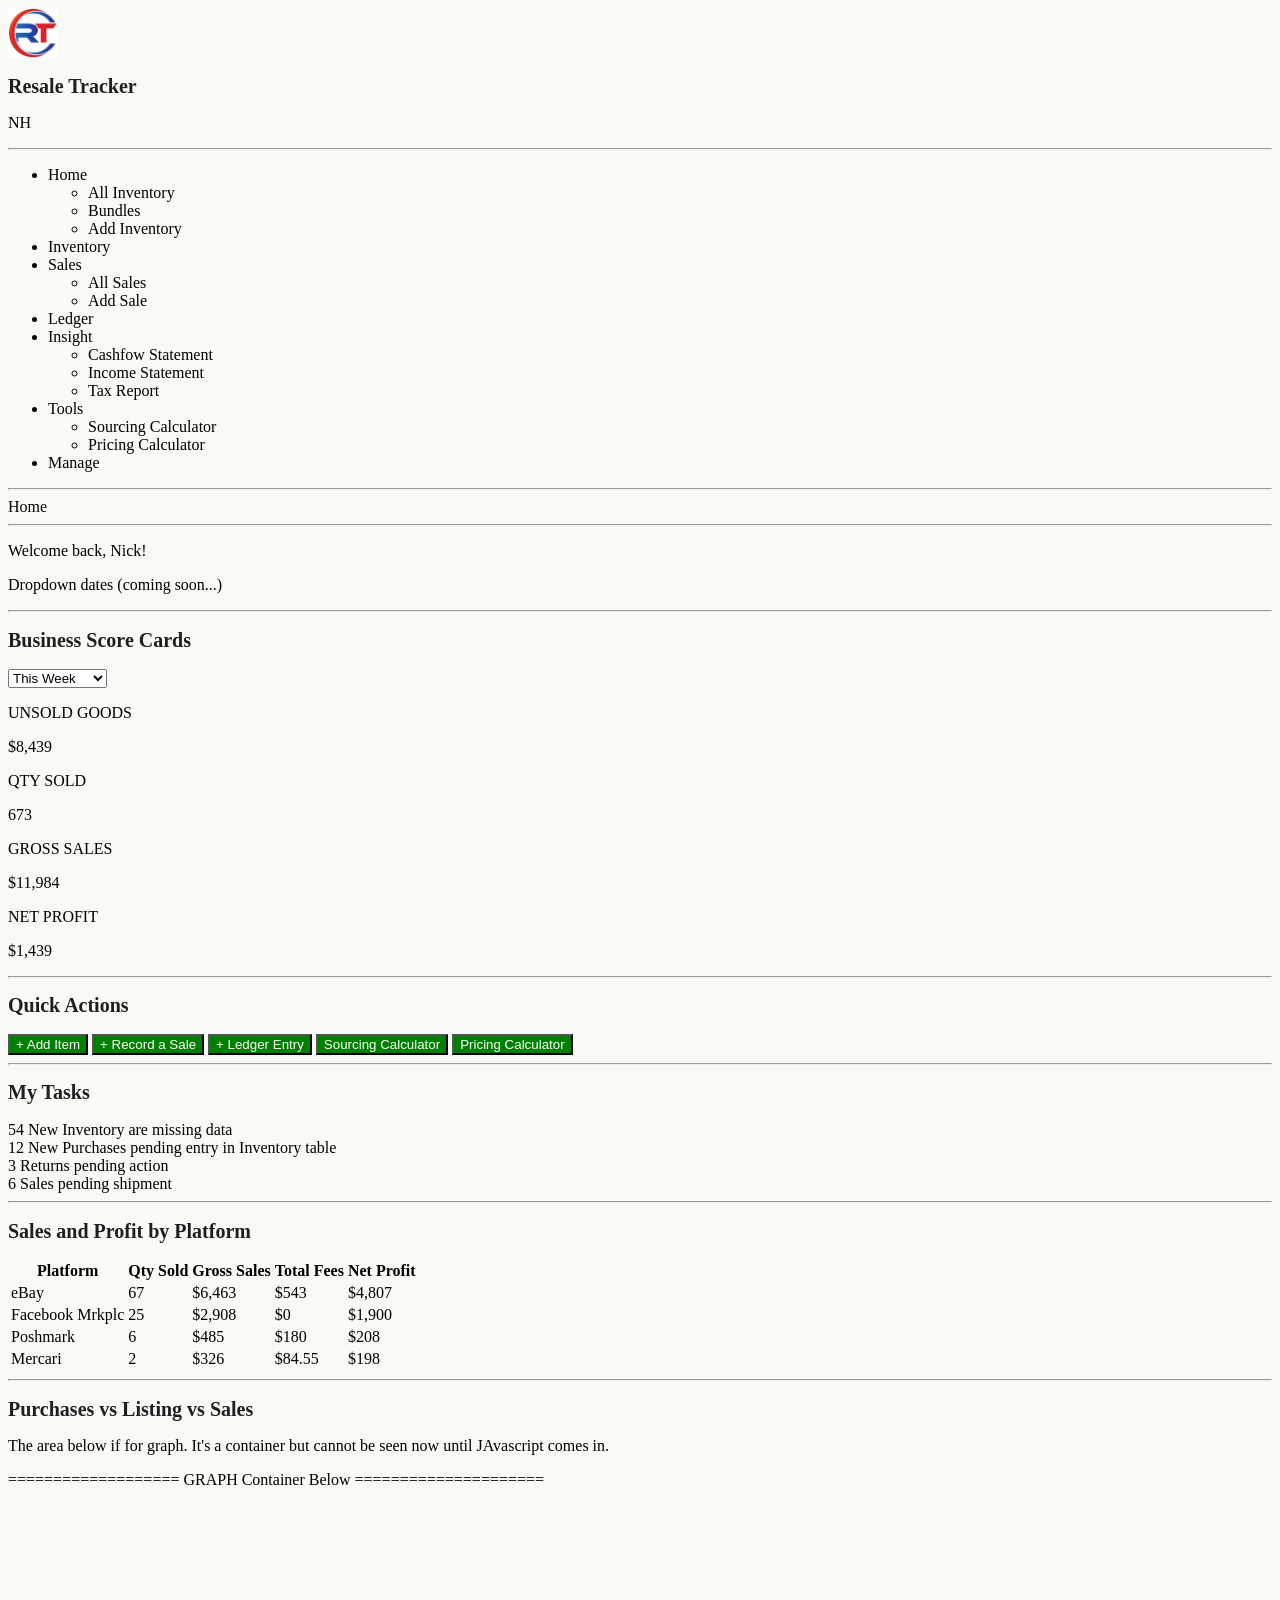
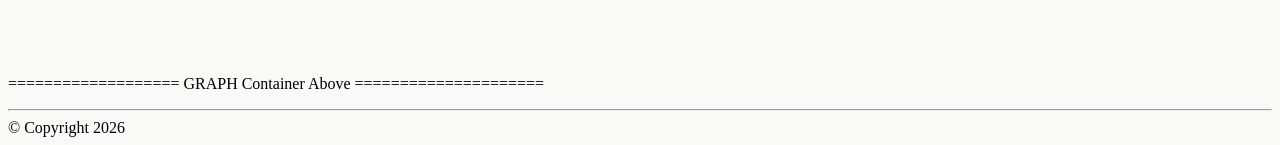
<file: Vanilla/index.html>
<!DOCTYPE html>
<html lang="en">
    <head>
        <title>Resale Tracker</title>
        <meta charset="UTF-8">
        <meta name="viewport" content="width=device-width, initial-scale=1.0">
        <meta name="description" content="Resale Tracker: Inventory Management System for Resellers">
        <link rel="stylesheet" href="styles.css">
    </head>
    <body>
        <!-- Some Semantic elements -->
         <header class="app-header">
            <img class="app-logo" src="rt-logo-test.PNG" alt="Resale Tracker logo" width="50" height="50">
            <h1 class="app-title">Resale Tracker</h1>
            <p class="user-initials">NH</p>
         </header>
         <hr>
         <nav class="sidebar-nav"> <!-- Main App Navigation -->
            <ul class="nav-list">
                <li class="nav-item">Home
                    <ul class="nav-sublist">
                        <li class="nav-subitem">All Inventory</li>
                        <li class="nav-subitem">Bundles</li>
                        <li class="nav-subitem">Add Inventory</li>
                    </ul>
                </li>
                <li class="nav-item">Inventory</li>
                <li class="nav-item">Sales
                    <ul class="nav-sublist">
                        <li class="nav-subitem">All Sales</li>
                        <li class="nav-subitem">Add Sale</li>
                    </ul>
                </li>
                <li class="nav-item">Ledger</li>
                <li class="nav-item">Insight
                    <ul class="nav-sublist">
                        <li class="nav-subitem">Cashfow Statement</li>
                        <li class="nav-subitem">Income Statement</li>
                        <li class="nav-subitem">Tax Report</li>
                    </ul>
                </li>
                <li class="nav-item">Tools
                    <ul class="nav-sublist">
                        <li class="nav-subitem">Sourcing Calculator</li>
                        <li class="nav-subitem">Pricing Calculator</li>
                    </ul>
                </li>
                <li class="nav-item">Manage</li>
            </ul>
         </nav> 
         <hr>
         <main class="main-content">
            <!-- Home page main content -->
            <nav class="breadcrumb">Home</nav> <!-- Page Navigation (Breadcrumps) -->
            <hr>
            <p>Welcome back, Nick!</p>
            <p>Dropdown dates (coming soon...)</p>
            <hr> 
            <!-- Business Score Card Section --> 
            <section class="dashboard-section scorecards">
                <h2>Business Score Cards</h2>
                <form action="home-filter" method="get">
                    <select id="home-filter">
                        <option value="today">Today</option>
                        <option value="last-7days">Last 7 days</option>
                        <option value="last-14days">Last 14 days</option>
                        <option value="this-week" selected>This Week</option>
                        <option value="last-week">Last Week</option>
                        <option value="this-month">This Month</option>
                        <option value="last-month">Last Month</option>
                        <option value="last-quarter">Last Quarter</option>
                        <option value="this-quarter">This Quarter</option>
                        <option value="year-to-date">Year To Date</option>                                                
                    </select>
                </form>
                <article class="scorecard">
                    <p class="scorecard-label">UNSOLD GOODS</p>
                    <P class="scorecard-value">$8,439</P>
                </article>
                <article class="scorecard">
                    <p class="scorecard-label">QTY SOLD</p>
                    <P class="scorecard-value">673</P>
                </article>
                <article class="scorecard">
                    <p class="scorecard-label">GROSS SALES</p>
                    <P class="scorecard-value">$11,984</P>
                </article>
                <article class="scorecard">
                    <p class="scorecard-label">NET PROFIT</p>
                    <P class="scorecard-value">$1,439</P>
                </article>
            </section>
            <hr>
            <!-- Quick Actions Section --> 
            <section class="dashboard-section quick-actions">
                <h2>Quick Actions</h2>
                <div class="action-buttons" action="open-form" method="post">
                    <button class="action-button" type="submit">+ Add Item</button>
                    <button class="action-button" type="submit">+ Record a Sale</button>
                    <button class="action-button" type="submit">+ Ledger Entry</button>
                    <button class="action-button" type="submit">Sourcing Calculator</button>
                    <button class="action-button" type="submit">Pricing Calculator</button>
                </div>
            </section>
            <hr>
            <!-- My Tasks Section --> 
            <section class="dashboard-section tasks-section">
                <h2>My Tasks</h2>
                <article class="task-item">54 New Inventory are missing data</article>
                <article class="task-item">12 New Purchases pending entry in Inventory table</article>
                <article class="task-item">3 Returns pending action</article>
                <article class="task-item">6 Sales pending shipment</article>
            </section>
            <hr>
            <!-- Sales By Platform --> 
            <section class="dashboard-section platform-sales">
                <h2>Sales and Profit by Platform</h2>
                <table class="data-table">
                    <thead>
                        <tr>
                            <th>Platform</th>
                            <th>Qty Sold</th>
                            <th>Gross Sales</th>
                            <th>Total Fees</th>
                            <th>Net Profit</th>
                        </tr>
                    </thead>
                    <tbody>
                        <tr>
                            <td>eBay</td>
                            <td>67</td>
                            <td>$6,463</td>
                            <td>$543</td>
                            <td>$4,807</td>
                        </tr>
                        <tr>
                            <td>Facebook Mrkplc</td>
                            <td>25</td>
                            <td>$2,908</td>
                            <td>$0</td>
                            <td>$1,900</td>
                        </tr>
                        <tr>
                            <td>Poshmark</td>
                            <td>6</td>
                            <td>$485</td>
                            <td>$180</td>
                            <td>$208</td>
                        </tr>
                        <tr>
                            <td>Mercari</td>
                            <td>2</td>
                            <td>$326</td>
                            <td>$84.55</td>
                            <td>$198</td>
                        </tr>
                    </tbody>
                </table>
            </section>
            <hr>
            <!-- Graph Section --> 
            <section class="dashboard-section sales-chart">
                <h2>Purchases vs Listing vs Sales</h2>
                <p>The area below if for graph. It's a container but cannot be seen now until JAvascript comes in.</p>
                <p>=================== GRAPH Container Below =====================</p>
                <div class="chart-container">
                    <canvas id="sales-chart">This space of a container for Graph - later in Javascript</canvas>
                </div>
                <p>=================== GRAPH Container Above =====================</p>
            </section>
            <hr>
         </main>
         <footer class="app-footer">© Copyright 2026</footer> <!--Short cut for the copywrit symbol on Mac = OPtions+G-->
    </body>
</html>
</file>
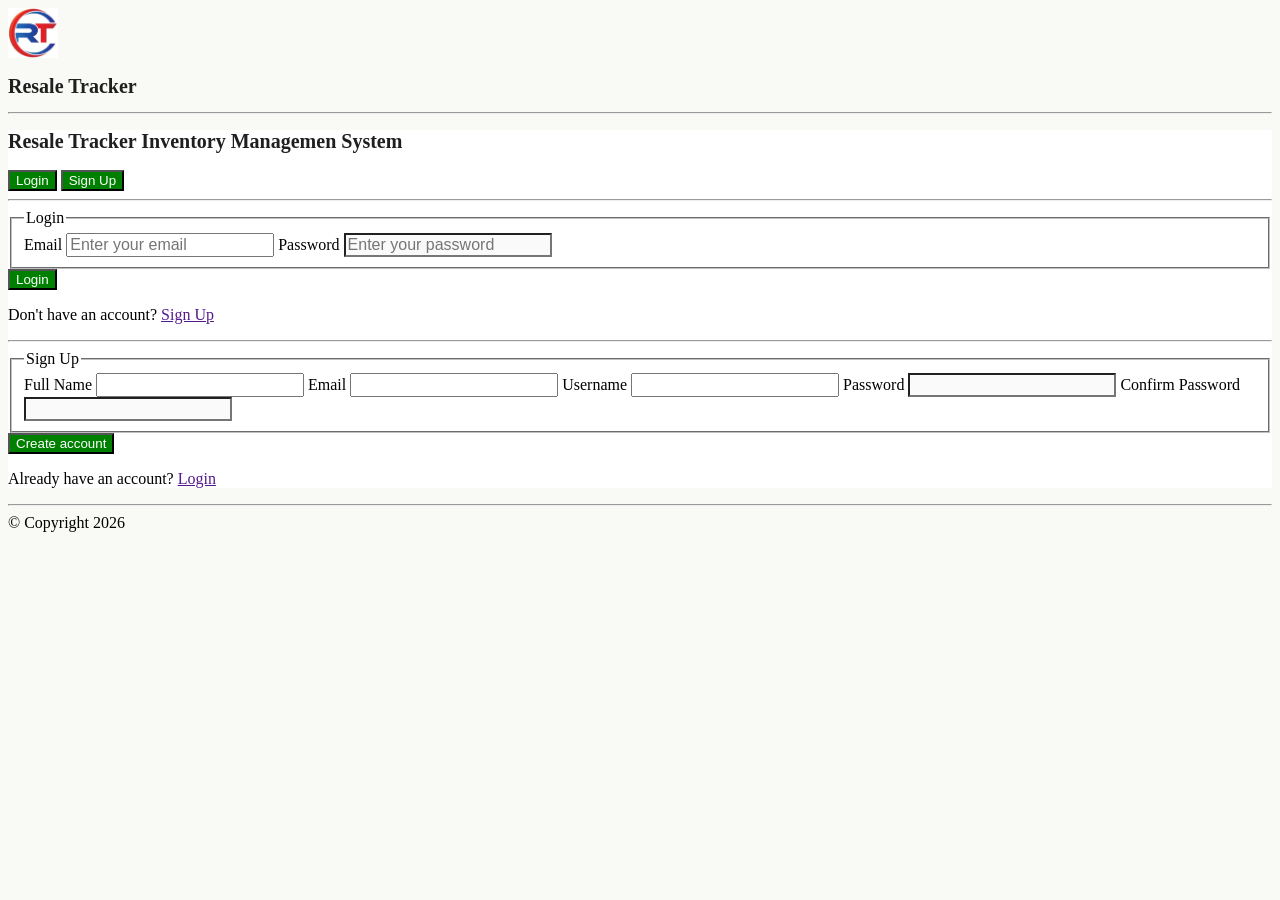
<file: Vanilla/authentication.html>
<!DOCTYPE html>
<html lang="en">
    <head>
        <title>Resale Tracker</title>
        <meta charset="UTF-8">
        <meta name="viewport" content="width=device-width, initial-scale=1.0">
        <meta name="description" content="Resale Tracker: Inventory Management System for Resellers">
        <link rel="stylesheet" href="styles.css">
    </head>
    <body>
        <header class="app-header">
            <img class="app-logo" src="rt-logo-test.PNG" alt="Resale Tracker logo" width="50" height="50">
            <h1 class="app-title">Resale Tracker</h1>
        </header>
        <hr>
        <main class="auth-page">
            <!-- Log-In & Sign-up Cards-->
            <section class="auth-section">
                <header class="auth-header">
                    <h2>Resale Tracker Inventory Managemen System</h2>
                </header>
                <!-- 0. Login / Signup Switch -->
                <div class="auth-switch">
                    <button class="auth-switch-login" type="button">Login</button>
                    <button class="auth-switch-signup" type="button">Sign Up</button>
                </div>
                <hr>
                <!-- 1. Login Card-->
                <form class="auth-card login-card" action="user-log-in" method="post">
                    <fieldset>
                        <legend>Login</legend>
                        <!--Login fields-->
                        <label class="form-label" for="email">Email</label>
                        <input class="form-input" type="text" id="email" name="email" placeholder="Enter your email" required>
                        <label class="form-label" for="password">Password</label>
                        <input class="form-input" type="password" id="password" name="password" placeholder="Enter your password" required>
                    </fieldset>
                    <button type="submit">Login</button>
                    <p>Don't have an account? 
                        <a href="">Sign Up</a>
                    </p> <!-- "Sign-Up" this should be a hyperlink to sign-up page. Add page link in href-->
                </form>
                <hr> 
                <!-- 2. Sign-Up Card -->
                <form class="auth-card signup-card" action="user-sign-up" method="post">
                    <fieldset>
                        <legend>Sign Up</legend>
                        <!--Signup fields-->
                        <label class="form-label" for="name">Full Name</label>
                        <input class="form-input" type="text" name="name">
                        <label class="form-label" for="email">Email</label>
                        <input class="form-input" type="text" id="email" name="email" required>
                        <label class="form-label" for="username">Username</label>
                        <input class="form-input" type="text" id="name" name="username">
                        <label class="form-label" for="password">Password</label>
                        <input class="form-input" type="password" id="password" name="password" required>
                        <label class="form-label" for="confirm-password">Confirm Password</label>
                        <input class="form-input" type="password" id="confirm-password" name="confirm-password" required>
                    </fieldset>
                    <button type="submit">Create account</button>
                    <p>Already have an account? 
                        <a href="">Login</a>
                    </p> <!-- "Log-In" this should be a hyperlink to log-in page. Add page link in href-->
                </form>
            </section>
        </main>
        <hr>
        <footer class="app-footer">© Copyright 2026</footer> <!--Short cut for the copywrit symbol on Mac = OPtions+G-->
    </body>
</html>
</file>
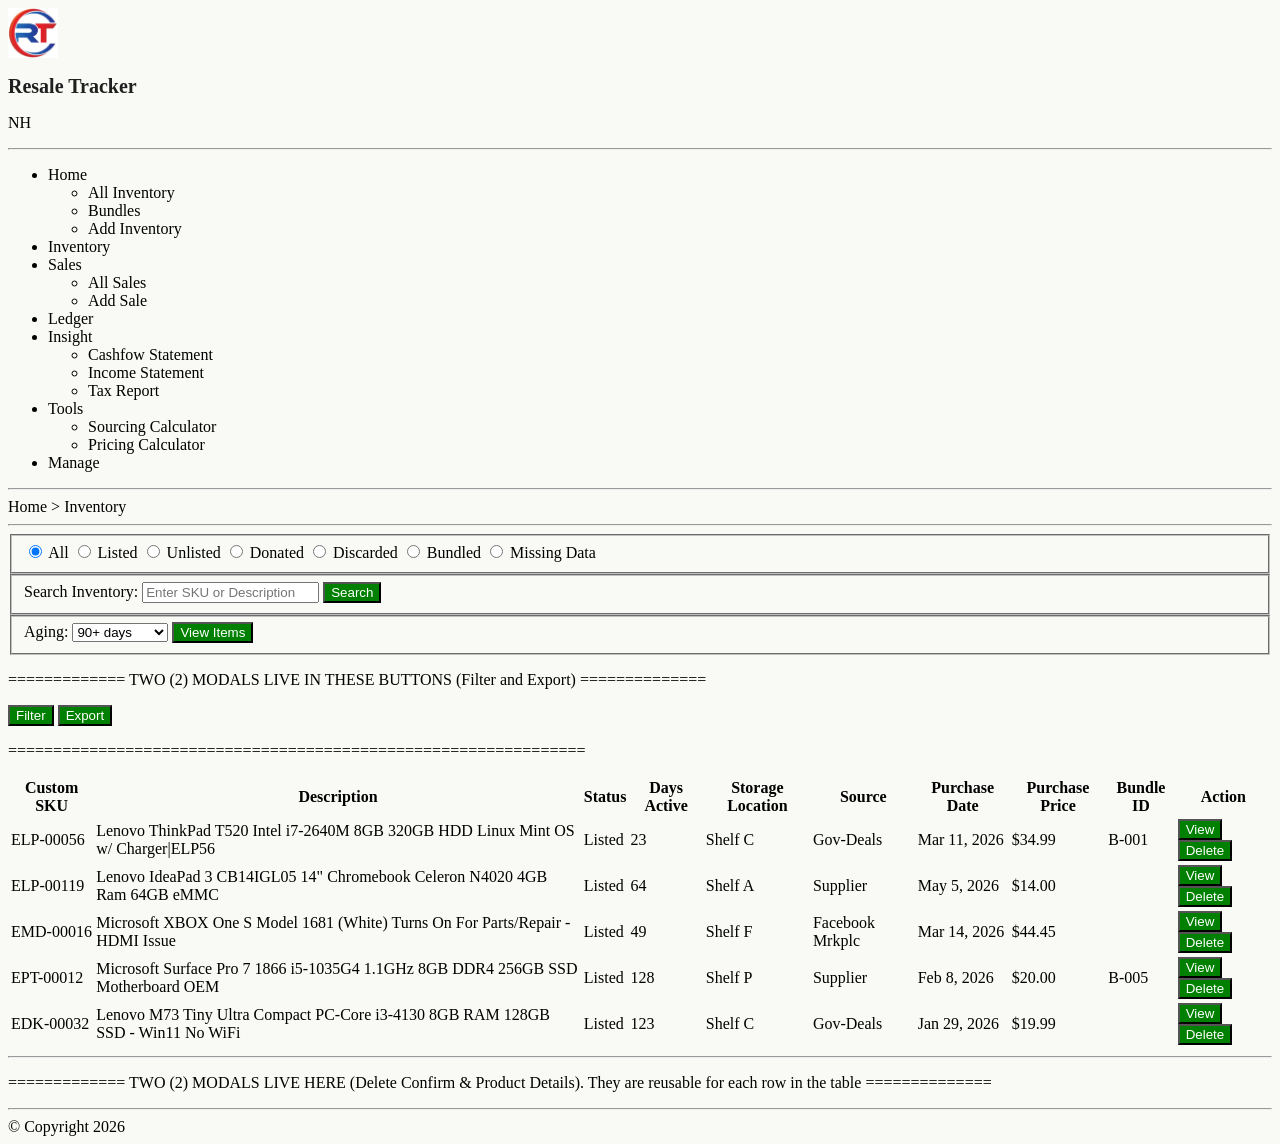
<file: Vanilla/inventory.html>
<!DOCTYPE html>
<html lang="en">
    <head>
        <title>Resale Tracker</title>
        <meta charset="UTF-8">
        <meta name="viewport" content="width=device-width, initial-scale=1.0">
        <meta name="description" content="Resale Tracker: Inventory Management System for Resellers">
        <link rel="stylesheet" href="styles.css">
    </head>
    <body>
        <!-- Some Semantic elements -->
        <header class="app-header">
           <img class="app-logo" src="rt-logo-test.PNG" alt="Resale Tracker logo" width="50" height="50">
           <h1 class="app-title">Resale Tracker</h1>
           <p class="user-initials">NH</p>
        </header>
        <hr>
        <nav class="sidebar-nav"> <!-- Main App Navigation -->
            <ul class="nav-list">
                <li class="nav-item">Home
                    <ul class="nav-sublist">
                        <li class="nav-subitem">All Inventory</li>
                        <li class="nav-subitem">Bundles</li>
                        <li class="nav-subitem">Add Inventory</li>
                    </ul>
                </li>
                <li class="nav-item">Inventory</li>
                <li class="nav-item">Sales
                    <ul class="nav-sublist">
                        <li class="nav-subitem">All Sales</li>
                        <li class="nav-subitem">Add Sale</li>
                    </ul>
                </li>
                <li class="nav-item">Ledger</li>
                <li class="nav-item">Insight
                    <ul class="nav-sublist">
                        <li class="nav-subitem">Cashfow Statement</li>
                        <li class="nav-subitem">Income Statement</li>
                        <li class="nav-subitem">Tax Report</li>
                    </ul>
                </li>
                <li class="nav-item">Tools
                    <ul class="nav-sublist">
                        <li class="nav-subitem">Sourcing Calculator</li>
                        <li class="nav-subitem">Pricing Calculator</li>
                    </ul>
                </li>
                <li class="nav-item">Manage</li>
            </ul>
        </nav> 
        <hr>
        <main>
           <!-- Inventory main content -->
            <nav class="breadcrumb">Home > Inventory</nav> <!-- Page Navigation (Breadcrumps) -->
            <hr>
            <form action="inventory-filters" method="get"> 
                <fieldset> <!-- INVENTORY STATUS  -->
                    <input type="radio" id="inventory-All" name="inventory-Filter" checked>
                    <label for="inventory-All">All</label> 
                    <input type="radio" id="inventory-Listed" name="inventory-Filter">
                    <label for="inventory-Listed">Listed</label> 
                    <input type="radio" id="inventory-Unlisted" name="inventory-Filter">
                    <label for="inventory-Unlisted">Unlisted</label> 
                    <input type="radio" id="inventory-Donated" name="inventory-Filter">
                    <label for="inventory-Donated">Donated</label> 
                    <input type="radio" id="inventory-Discarded" name="inventory-Filter">
                    <label for="inventory-Discarded">Discarded</label> 
                    <input type="radio" id="inventory-Bundled" name="inventory-Filter">
                    <label for="inventory-Bundled">Bundled</label>  
                    <input type="radio" id="inventory-Missing" name="inventory-Filter">
                    <label for="inventory-Missing">Missing Data</label>    
                </fieldset>
                <fieldset>   <!-- SEARCH BOX --> 
                    <!-- Search box and Submit button -->
                    <label class="filter-label">Search Inventory:</label> 
                    <input class="filter-input" type="search" name="inv-search-box" placeholder="Enter SKU or Description">
                    <button class="button button-for-filters" type="submit">Search</button>
                </fieldset> 
                <fieldset>   <!-- AGING INVENTORY DROPDOWN -->
                    <!--legend>Aging Inventory</legend-->
                    <label for="aging-inventory">Aging:</label>
                    <select class="filter-select">
                        <option value="0-30d">0 - 30 days</option>
                        <option value="31-60d">31 - 60 days</option>
                        <option value="61-90d">61 - 90 days</option>
                        <option value="90+d" selected>90+ days</option>
                    </select>
                    <button class="button button-for-filters" type="submit">View Items</button>
                </fieldset>    
                <p>============= TWO (2) MODALS LIVE IN THESE BUTTONS (Filter and Export) ==============</p> 
                <!-- Filter & Export Buttons (they control Modals below)-->
                <div class="filter-actions-for-modals">
                    <button type="button" class="button button-for-filters">Filter</button>
                    <button type="button" class="button button-for-filters">Export</button>
                </div>
                <!-- FILTER MODAL -->
                <dialog id="filter-modal">
                    <form method="dialog">
                        <header>
                            <h2>Custom Inventory Filter</h2>
                            <button type="submit" aria-label="Close">X</button>
                        </header>
                        <hr>
                        <label for="filter-field">Show Active Items where:</label>
                        <select id="filter-field" name="filter-field">
                            <option value="listed-date">Listing Date</option>
                            <option value="purchase-date">Purchase Date</option>
                        </select>
                        <label for="filter-duration">is</label>
                        <select id="filter-duration" name="filter-duration">
                            <option value="today">Today</option>
                            <option value="yesterday">Yesterday</option>
                            <option value="last-week">Last Week</option>
                            <option value="last-month">Last Month</option>
                            <option value="last-year">Last Year</option>
                            <option value="last-24h">Last 24 hours</option>
                            <option value="last-7d">Last 7 days</option>
                            <option value="last-30d">Last 30 days</option>
                            <option value="last-90d">Last 90 days</option>
                            <option value="week-to-date">Week to Date</option>
                            <option value="month-to-date">Month to Date</option>
                            <option value="year-to-date">Year to Date</option>
                            <option value="today">Today</option>
                        </select>
                        <hr>
                        <botton type="submit" value="apply">Filter</botton>   
                        <botton type="submit" value="cancel">Cancel</botton>   
                        <botton type="submit" value="clear">Clear Filter</botton>                                
                    </form>
                </dialog>
                <!-- EXPORT MODAL -->
                <dialog id="export-modal">
                    <form method="dialog">
                        <header>
                            <h2>Export a CSV file of your data</h2>
                            <button type="submit" aria-label="Close">X</button>
                        </header>
                        <hr>
                        <p>You are about to export the following data:</p>
                        <p>Inventory &gt; Active matching "Year to Date"</p>
                        <hr>
                        <button type="submit" value="export">Export CSV</button>
                        <button type="submit" value="cancel">Cancel</button>
                    </form>
                </dialog>
                <p>================================================================</p>
            </form>
            <table class="data-table">
                <thead>
                    <tr>
                        <th>Custom SKU</th>
                        <th>Description</th>
                        <th>Status</th>
                        <th>Days Active</th>
                        <th>Storage Location</th>
                        <th>Source</th>
                        <th>Purchase Date</th>
                        <th>Purchase Price</th>
                        <th>Bundle ID</th>
                        <th>Action</th>
                    </tr>
                </thead>
                <tbody>
                    <tr>
                        <td>ELP-00056</td>
                        <td>Lenovo ThinkPad T520 Intel i7-2640M 8GB 320GB HDD Linux Mint OS w/ Charger|ELP56</td>
                        <td>Listed</td>
                        <td>23</td>
                        <td>Shelf C</td>
                        <td>Gov-Deals</td>
                        <td>Mar 11, 2026</td>
                        <td>$34.99</td>
                        <td>B-001</td>
                        <td class="table-actions">
                            <button class="button button-for-filters">View</button>
                            <button class="button button-danger">Delete</button> 
                        </td>
                    </tr>
                    <tr>
                        <td>ELP-00119</td>
                        <td>Lenovo IdeaPad 3 CB14IGL05 14" Chromebook Celeron N4020 4GB Ram 64GB eMMC</td>
                        <td>Listed</td>
                        <td>64</td>
                        <td>Shelf A</td>
                        <td>Supplier</td>
                        <td>May 5, 2026</td>
                        <td>$14.00</td>
                        <td></td>
                        <td class="table-actions">
                            <button class="button button-for-filters">View</button>
                            <button class="button button-danger">Delete</button> 
                        </td>
                    </tr>
                    <tr>
                        <td>EMD-00016</td>
                        <td>Microsoft XBOX One S Model 1681 (White) Turns On For Parts/Repair - HDMI Issue</td>
                        <td>Listed</td>
                        <td>49</td>
                        <td>Shelf F</td>
                        <td>Facebook Mrkplc</td>
                        <td>Mar 14, 2026</td>
                        <td>$44.45</td>
                        <td></td>
                        <td class="table-actions">
                            <button class="button button-for-filters">View</button>
                            <button class="button button-danger">Delete</button> 
                        </td>
                    </tr>
                    <tr>
                        <td>EPT-00012</td>
                        <td>Microsoft Surface Pro 7 1866 i5-1035G4 1.1GHz 8GB DDR4 256GB SSD Motherboard OEM</td>
                        <td>Listed</td>
                        <td>128</td>
                        <td>Shelf P</td>
                        <td>Supplier</td>
                        <td>Feb 8, 2026</td>
                        <td>$20.00</td>
                        <td>B-005</td>
                        <td class="table-actions">
                            <button class="button button-for-filters">View</button>
                            <button class="button button-danger">Delete</button> 
                        </td>
                    </tr>
                    <tr>
                        <td>EDK-00032</td>
                        <td>Lenovo M73 Tiny Ultra Compact PC-Core i3-4130 8GB RAM 128GB SSD - Win11 No WiFi</td>
                        <td>Listed</td>
                        <td>123</td>
                        <td>Shelf C</td>
                        <td>Gov-Deals</td>
                        <td>Jan 29, 2026</td>
                        <td>$19.99</td>
                        <td></td>
                        <td class="table-actions">
                            <button class="button button-for-filters">View</button>
                            <button class="button button-danger">Delete</button> 
                        </td>
                    </tr>
                </tbody>
            </table>
            <hr>
            <p>============= TWO (2) MODALS LIVE HERE (Delete Confirm & Product Details). They are reusable for each row in the table ==============</p> 
            <!-- DELETE CONFIRMATION DIALOG -->
            <dialog id="deletion-modal">
                <h2>Delete Inventory Item</h2>
                <p>Are you sure you want to Delete this item?</p>
                <botton class="button button-affirm button-danger" type="button">Yes, Delete</botton>
                <botton class="button button-affirm" type="button">No</botton>
            </dialog>
            <!-- VIEW Dialog - Pulls up PRODUCT DETAILS PAGE -->
            <dialog id="product-detail-modal">
                <header> <!-- PRODUCT DETAIL HEADER -->
                    <h2>EDK-00032: Lenovo M73 Tiny Ultra Compact PC-Core i3-4130 8GB RAM 128GB SSD - Win11 No WiFi</h2>
                    <botton>EDIT</botton>
                    <botton>...</botton>
                    <botton>X</botton>
                </header>
                <section><!-- PRODUCT INFO Section -->
                    <h2>PRODUCT INFORMATION</h2>
                    <!-- Product Details Sub-Section -->
                    <h3>Product Details</h3> 
                    <form>
                        <label for="sku">SKU</label>
                        <input type="text" name="sku">
                        <label for="bundle-id">Bundle ID</label>
                        <input type="text" name="bundle-id">
                        <label for="status">Status</label>
                        <input type="text" name="status"> 
                        <label for="days-active">Days Active</label>
                        <input type="text" name="days-active">                                
                        <label for="category">Category</label>
                        <input type="text" name="category">
                        <label for="sub-category">Sub-Category</label>
                        <input type="text" name="sub-category">
                        <label for="current-cost">Current Cost</label>
                        <input type="text" name="current-cost">
                        <label for="date-created">Date Created</label>
                        <input type="text" name="date-created">                                                                
                    </form>
                    <!-- Linked Purchases Sub-Section -->
                    <h3>Linked Purchases</h3>
                    <table class="data-table">
                        <thead>
                            <tr>
                                <th>Purchase ID</th>
                                <th>Source</th>
                                <th>Allocated Cost</th>
                            </tr>
                        </thead>
                        <tbody>
                            <tr>
                                <td>PUR2026-0011</td>
                                <td>Estate Sale</td>
                                <td>$ 240</td>
                            </tr>
                            <tr>
                                <td>PUR2026-0018</td>
                                <td>GovDeals</td>
                                <td>$ 1,352</td>
                            </tr>
                        </tbody>
                    </table>
                    <!-- Related Components Sub-Section -->
                    <h3>Related Components</h3>
                    <table>
                        <thead>
                            <tr>
                                <th>Type</th>
                                <th>Part</th>
                                <th>Cost</th>
                                <th>Installed Date</th>
                            </tr>
                        </thead>
                        <tbody>
                            <tr>
                                <td>Installed</td>
                                <td>Crucial 8GB RAM</td>
                                <td>$14.99</td>
                                <td>Mar 5, 2026</td>
                            </tr>
                            <tr>
                                <td>Installed</td>
                                <td>Screen</td>
                                <td>$28.00</td>
                                <td>Mar 19, 2026</td>
                            </tr>
                        </tbody>
                    </table>
                    <!-- Active Listings Sub-Section -->
                    <h3>Active Listings</h3>
                    <table class="data-table">
                        <thead>
                            <tr>
                                <th>Platform</th>
                                <th>Price</th>
                                <th>Status</th>
                                <th>Action</th>
                            </tr>
                        </thead>
                        <tbody>
                            <tr>
                                <td>eBay</td>
                                <td>$129.99</td>
                                <td>Listed</td>
                                <td><a href="ebay.com">View</a></td>
                            </tr>
                            <tr>
                                <td>Facebook MrkPlc</td>
                                <td>$135</td>
                                <td>Listed</td>
                                <td><a href="facebook.com">View</a></td>
                            </tr>
                            <tr>
                                <td>Mercari</td>
                                <td>$145</td>
                                <td>Listed</td>
                                <td><a href="mercari.com">View</a></td>
                            </tr>
                        </tbody>
                    </table>
                    <!-- NOTE Sub-Section -->
                    <h3>NOTES</h3>
                    <form>
                        <textarea rows="10" cols="1"></textarea>
                    </form>                            
                </section> 
                <section><!-- LIFECYCLE TIMELINE/ACTIVITY Section -->
                    <h2>LIFECYCLE TIMELINE</h2>
                    <p>Purchased on Jul 10, 2026</p>
                    <p>RAM upgraded on Jul 30, 2026</p>
                    <p>Listed on Ayg 20, 2026</p>
                    <p>Sold on Sept 18, 2026</p>                            
                </section> 
                <botton class="button" type="button">CANCEL</botton>
                <botton class="button" type="button">SAVE CHANGES</botton>
            </dialog>
        </main>
        <hr>
        <footer>© Copyright 2026</footer> <!--Short cut for the copywrit symbol on Mac = OPtions+G-->
    </body>
</html>
</file>
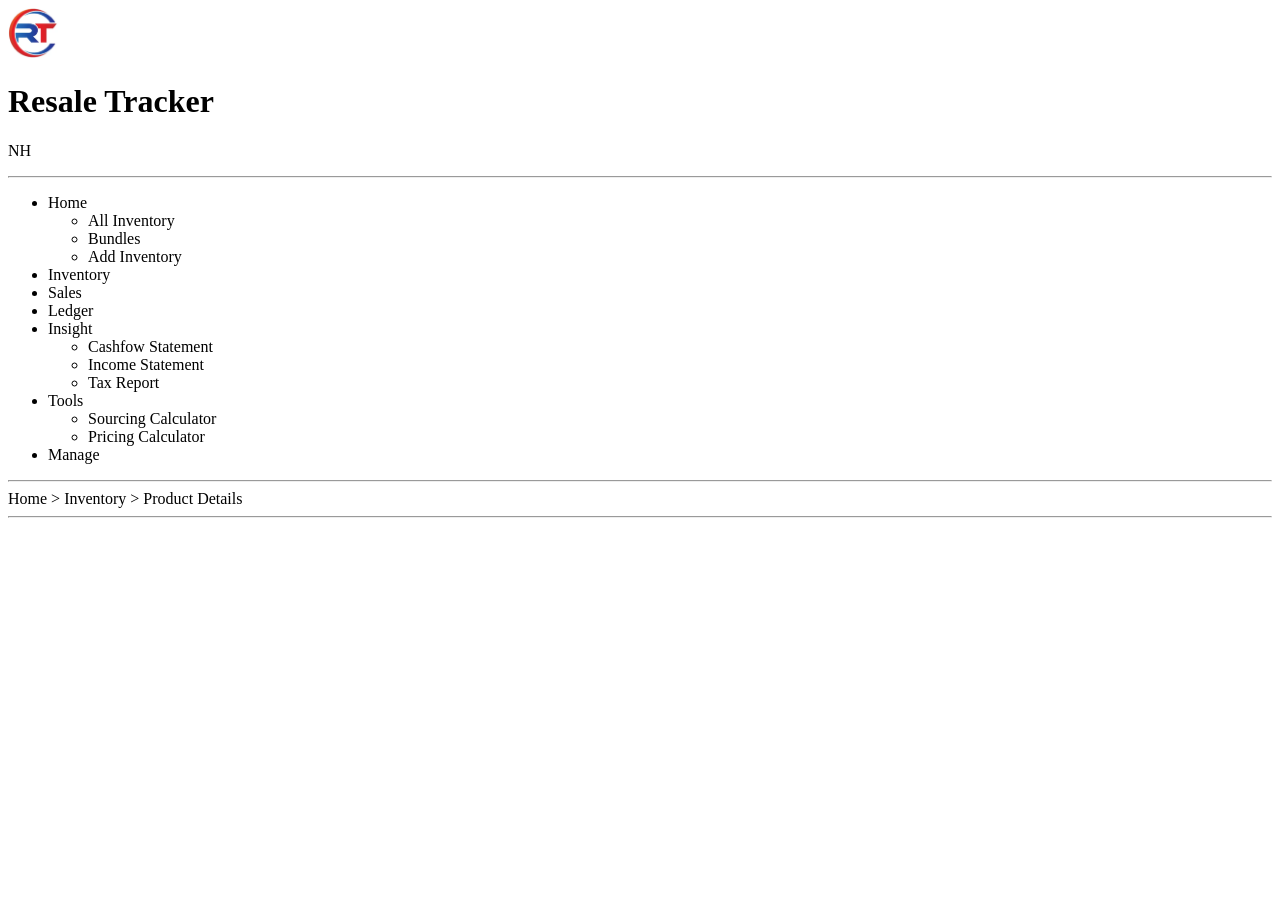
<file: Vanilla/inventoryentry.html>
<!DOCTYPE html>
<html lang="en">
    <head>
        <title>Resale Tracker</title>
        <meta charset="UTF-8">
        <meta name="viewport" content="width=device-width, initial-scale=1.0">
        <meta name="description" content="Resale Tracker: Inventory Management System for Resellers">
    </head>
    <body>
            <header>
               <img src="rt-logo-test.PNG" alt="Oop! logo not found..." width="50" height="50">
               <h1>Resale Tracker</h1>
               <p>NH</p>
            </header>
            <hr>
            <nav> <!-- Main App Navigation -->
               <ul>
                   <li>Home</li>
                       <ul>
                           <li>All Inventory</li>
                           <li>Bundles</li>
                           <li>Add Inventory</li>
                       </ul>
                   <li>Inventory</li>
                   <li>Sales</li>
                   <li>Ledger</li>
                   <li>Insight</li>
                       <ul>
                           <li>Cashfow Statement</li>
                           <li>Income Statement</li>
                           <li>Tax Report</li>
                       </ul>
                   <li>Tools</li>
                       <ul>
                           <li>Sourcing Calculator</li>
                           <li>Pricing Calculator</li>
                       </ul>
                   <li>Manage</li>
               </ul>
            </nav> 
            <hr>
            <main>
                <nav>Home > Inventory > Product Details</nav> <!-- Page Navigation (Breadcrumps) -->
                <hr>
            </main>        
    </body>
</html>
</file>
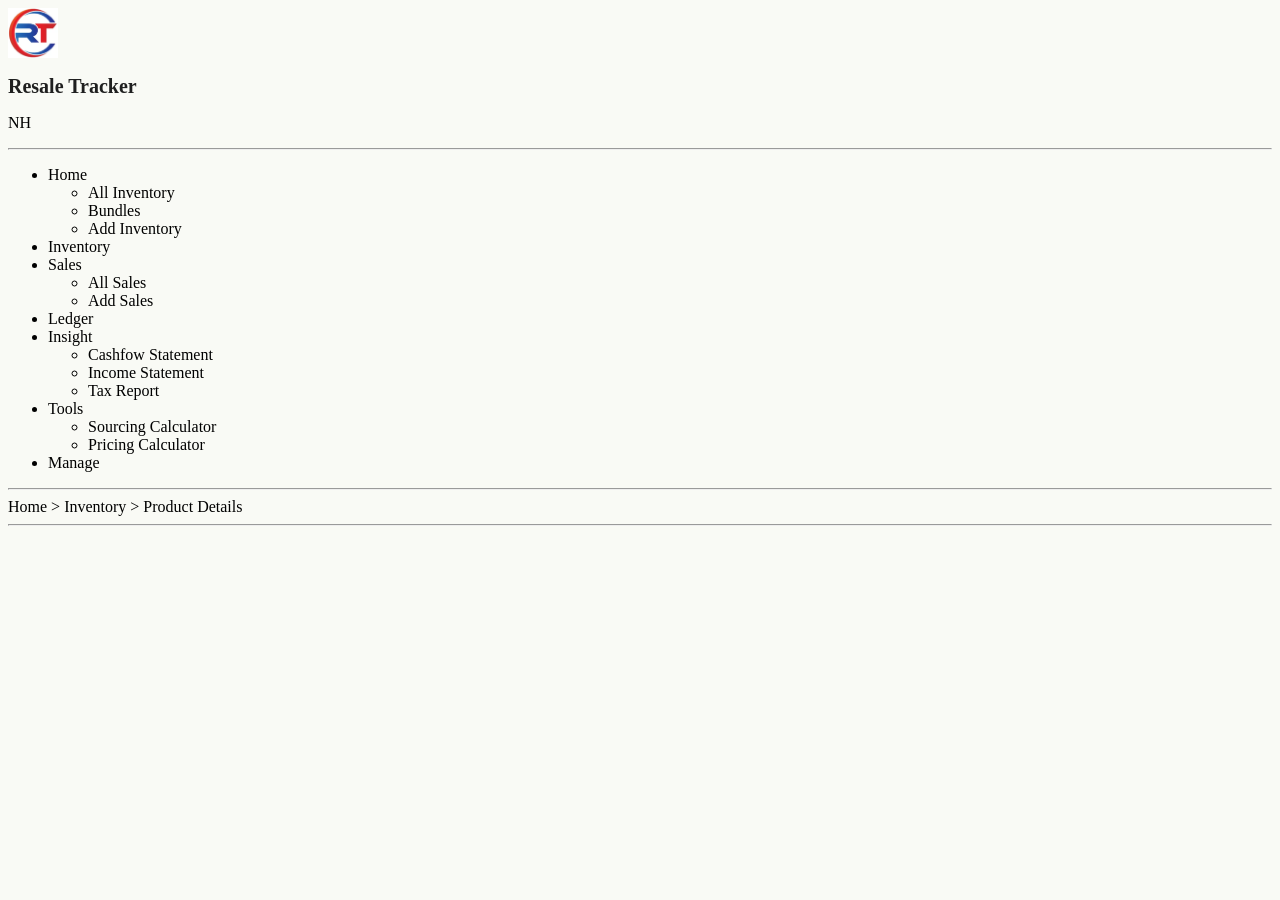
<file: Vanilla/productdetails.html>
<!DOCTYPE html>
<html lang="en">
    <head>
        <title>Resale Tracker</title>
        <meta charset="UTF-8">
        <meta name="viewport" content="width=device-width, initial-scale=1.0">
        <meta name="description" content="Resale Tracker: Inventory Management System for Resellers">
        <link rel="stylesheet" href="styles.css">
    </head>
    <body>
            <header>
               <img src="rt-logo-test.PNG" alt="Oop! logo not found..." width="50" height="50">
               <h1>Resale Tracker</h1>
               <p>NH</p>
            </header>
            <hr>
            <nav> <!-- Main App Navigation -->
               <ul>
                   <li>Home</li>
                       <ul>
                           <li>All Inventory</li>
                           <li>Bundles</li>
                           <li>Add Inventory</li>
                       </ul>
                   <li>Inventory</li>
                   <li>Sales</li>
                        <ul>
                            <li>All Sales</li>
                            <li>Add Sales</li>
                        </ul>                   
                   <li>Ledger</li>
                   <li>Insight</li>
                       <ul>
                           <li>Cashfow Statement</li>
                           <li>Income Statement</li>
                           <li>Tax Report</li>
                       </ul>
                   <li>Tools</li>
                       <ul>
                           <li>Sourcing Calculator</li>
                           <li>Pricing Calculator</li>
                       </ul>
                   <li>Manage</li>
               </ul>
            </nav> 
            <hr>
            <main>
                <nav>Home > Inventory > Product Details</nav> <!-- Page Navigation (Breadcrumps) -->
                <hr>
            </main> 
            

    </body>
</html>
</file>
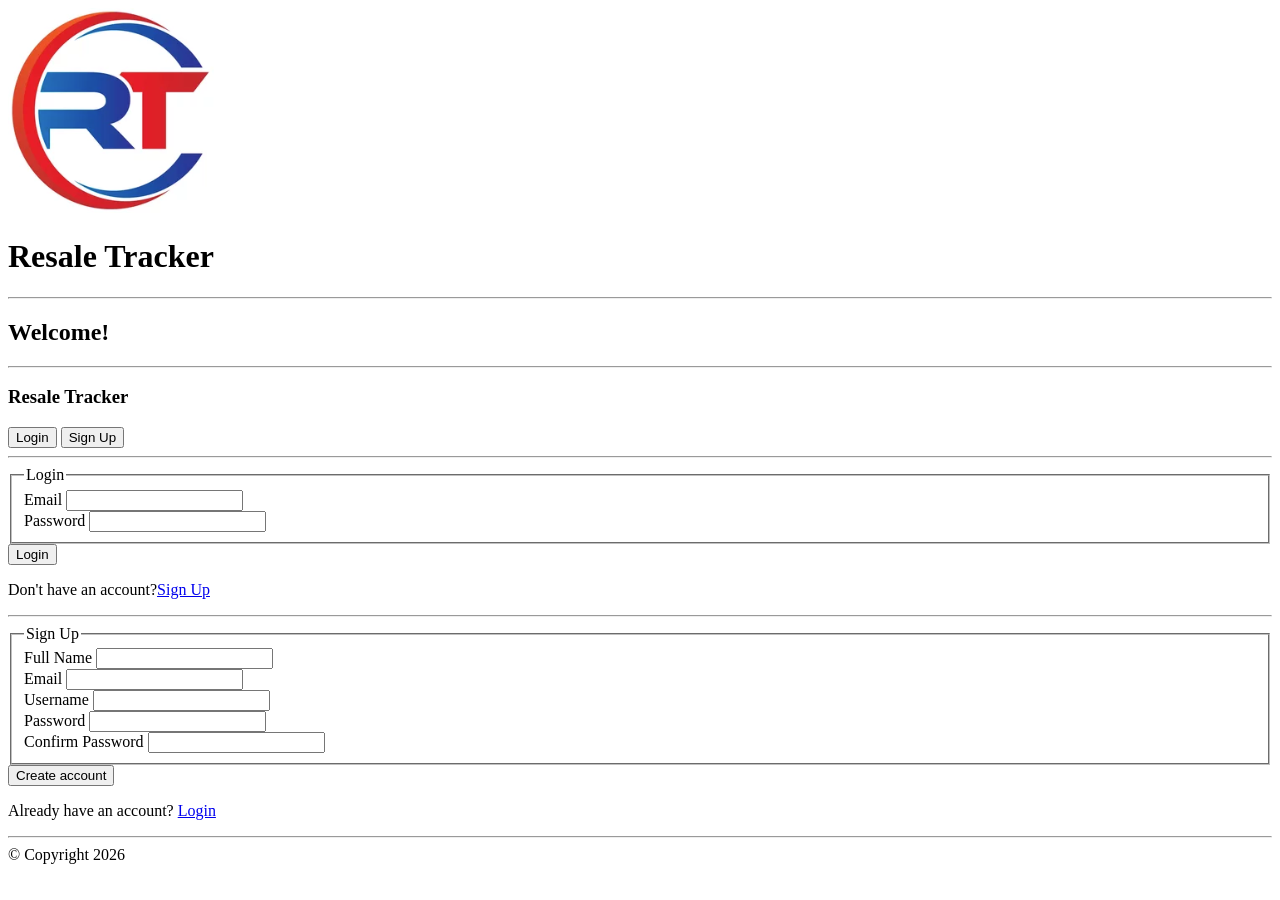
<file: Vanilla/html recap/auth.html>
<!DOCTYPE html>
<html lang="en">
    <head>
        <meta charset="UTF-8">
        <meta name="viewport" content="width=device-width, initial-scale=1.0">
        <title>Resale Tracker: Inventory management system</title>
    </head>
    <body>
        <header>
            <img src="../rt-logo-test.PNG">
            <h1>Resale Tracker</h1>            
        </header>
        <hr>
        <main>
            <h2>Welcome!</h2>
            <hr>
            <section>
                <h3>Resale Tracker</h3>
                <button type="submit">Login</button>
                <button type="submit">Sign Up</button>
            </section>
            <hr>
            <section>
                <form>
                    <fieldset>
                        <legend>Login</legend>
                        <label>Email</label>
                        <input type="text"> <br>
                        <label>Password</label>
                        <input type="text" required> <br>
                    </fieldset>
                    <button type="submit">Login</button>
                </form>
                <p>Don't have an account?<a href="...">Sign Up</a></p>
                <hr>
                <form>
                    <fieldset>
                        <legend>Sign Up</legend>
                        <label>Full Name</label>
                        <input type="text"> <br>
                        <label>Email</label>
                        <input type="text" required> <br>
                        <label>Username</label>
                        <input type="text"> <br>
                        <label>Password</label>
                        <input type="text" required> <br>
                        <label>Confirm Password</label>
                        <input type="text" required> <br>
                    </fieldset>  
                    <button type="submit">Create account</button>
                </form>
                <p>Already have an account? <a href="...">Login</a></p>
            </section>
        </main>
        <hr>
        <footer>
            © Copyright 2026
        </footer>
    </body>
</html>
</file>
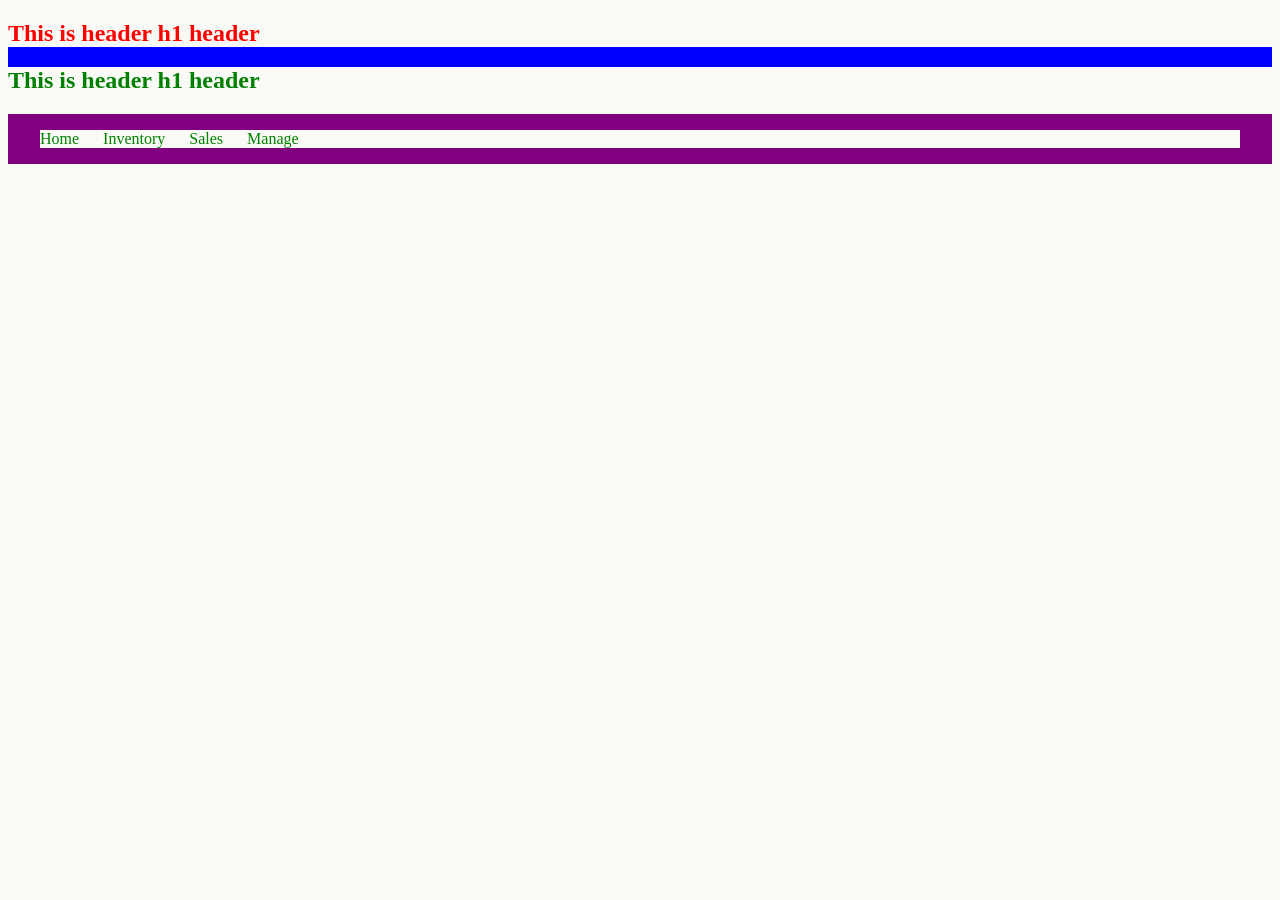
<file: Vanilla/html recap/test-html.html>
<!DOCTYPE html>
<html lang="en">
<head>
    <meta charset="UTF-8">
    <meta name="viewport" content="width=device-width, initial-scale=1.0">
    <title>Document</title>
    <link href="test-styles.css" rel="stylesheet">
</head>
<body>
    <Section>
        <h1 class="main-header">This is header h1 header</h1>
        <h2 class="sub-header">This is header h1 header</h2>
    </Section>
    <nav class="my-nav">
        <ul>
            <li>Home</li>
            <li>Inventory</li>
            <li>Sales</li>
            <li>Manage</li>
        </ul>
    </nav>
</body>
</html>
</file>
<file: Vanilla/styles.css>
/* Global */
body {
    background-color: #F9FAF5;
}

h1, h2, h3 {
    color: #1f1f1f;
    font-size: 20px;
}

.auth-page {
    background-color: white;
}

/* Buttons */
button {
    background-color: green;
    color: white;
}

/* Forms */
.auth-card input {
    color: #333;
    font-size: 1rem;
}

input[type="password"] {
    background-color: #fafafa;
}
</file>
<file: Vanilla/html recap/test-styles.css>
* {
    background-color: #F9FAF5;
    color: green;
}

/*
Starting: 
    #F9FAF5
Try these also:
    #eae7e7
    #d7d5d5
*/

.main-header {
    color: red;
}

.my-nav {
    background-color: purple;
}
nav {
    background-color: #375C6C;
    width: 100%;
    padding: 1rem 2rem;
    box-sizing: border-box;
}

nav ul {
    display: flex;
    list-style: none;
    margin: 0;
    padding: 0;
    gap: 1.5rem;
}

section {
    background-color: blue;
}
</file>
